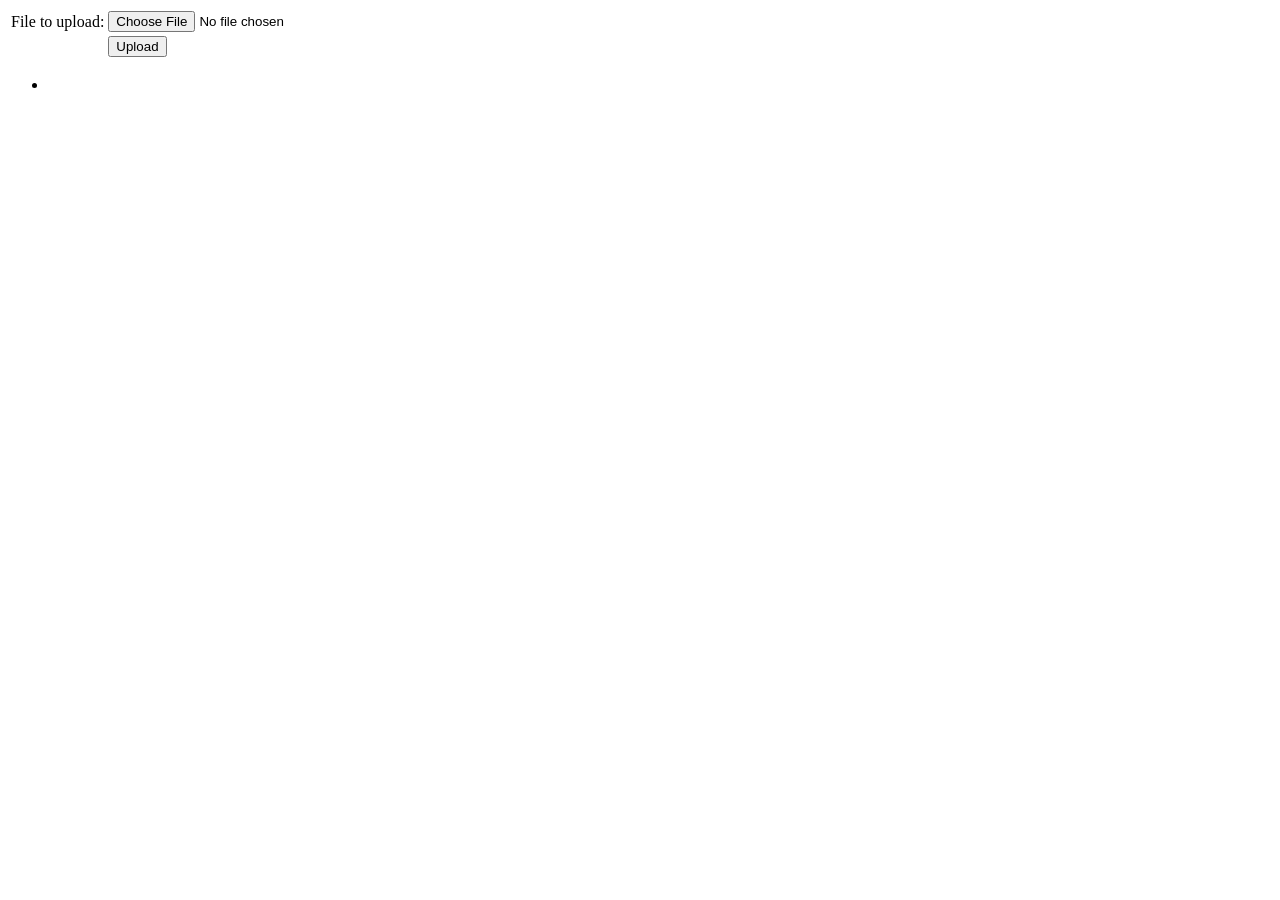
<file: ipl-data-processor/ipl-match-data-partition-processor/src/main/resources/templates/uploadForm.html>
<html xmlns:th="https://www.thymeleaf.org">
<body>

<div th:if="${message}">
    <h2 th:text="${message}"/>
</div>

<div>
    <form method="POST" enctype="multipart/form-data" action="/">
        <table>
            <tr><td>File to upload:</td><td><input type="file" name="file" /></td></tr>
            <tr><td></td><td><input type="submit" value="Upload" /></td></tr>
        </table>
    </form>
</div>

<div>
    <ul>
        <li th:each="file : ${files}">
            <a th:href="${file}" th:text="${file}" />
        </li>
    </ul>
</div>

</body>
</html>
</file>
